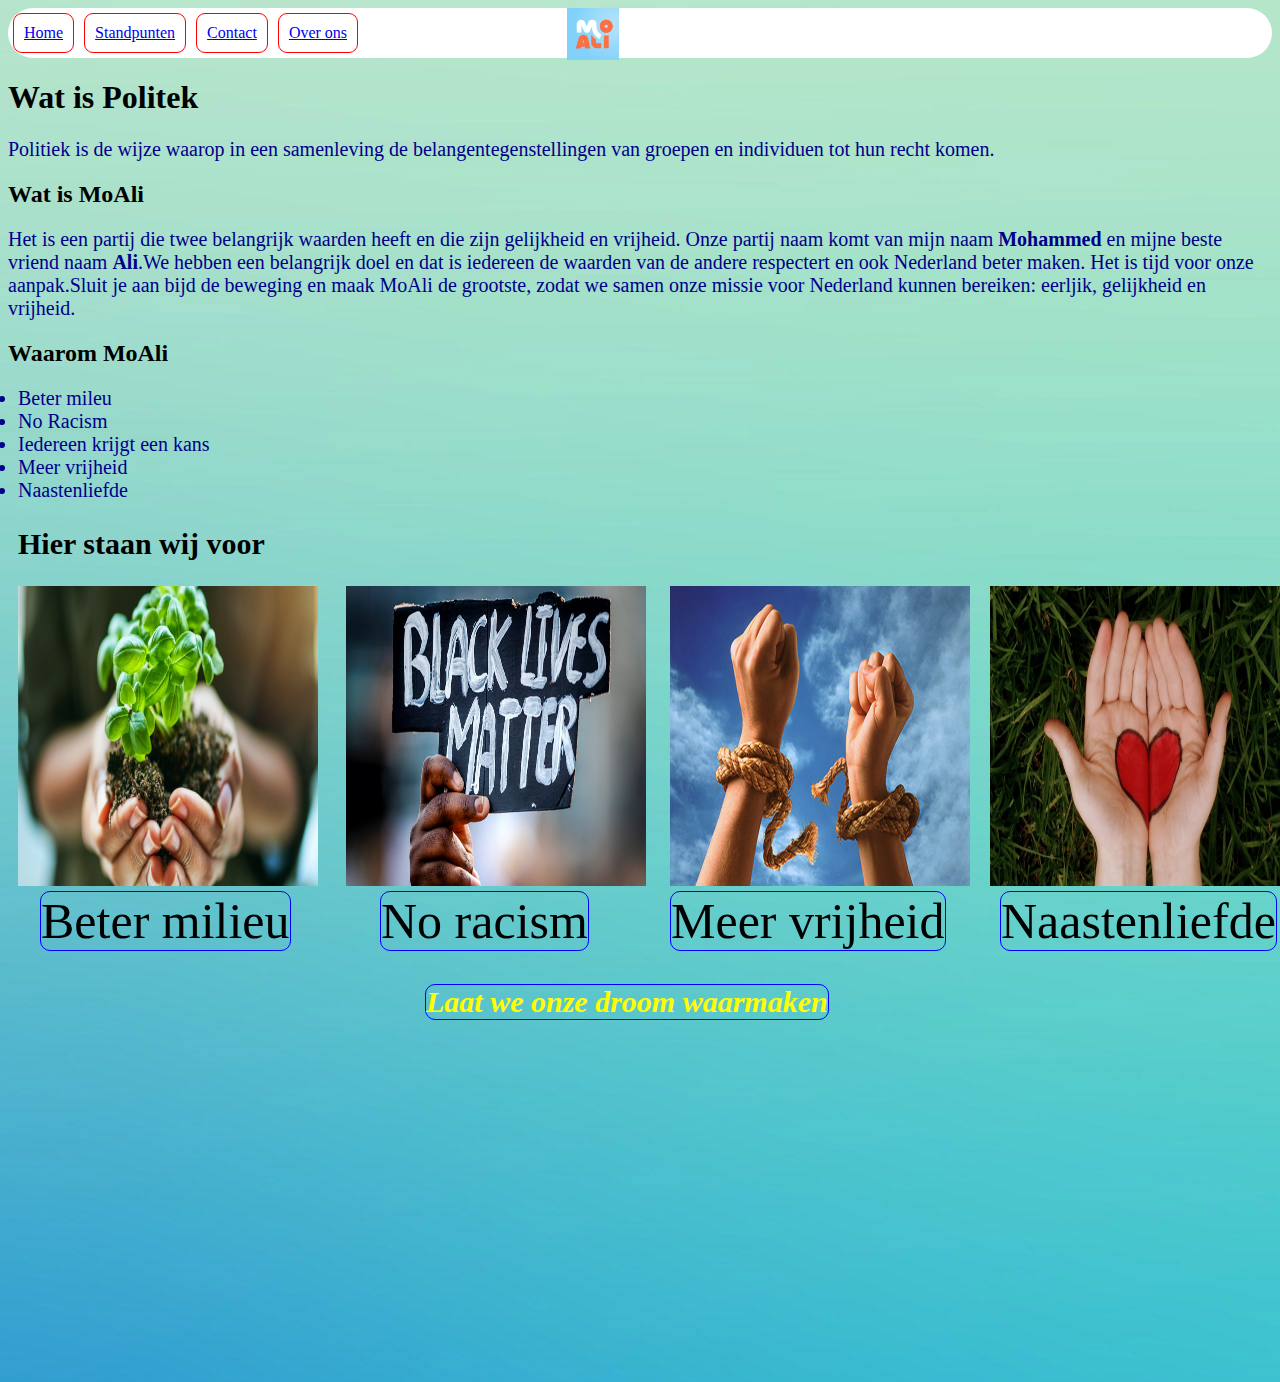
<file: index.html>
<!DOCTYPE html>
<html lang="en" dir="ltr">
  <head>
    <meta charset="utf-8">
    <title>Politek Partijen</title>
    <meta name="viewport" content="width=device-width, initial-scale=1.0">
    <link rel="stylesheet" href="politek.css">
  </head>
  <body>
    <ul id="menu">
      <li><a href="index.html">Home</a></li>
      <li><a href="standpunten.html">Standpunten</a></li>
      <li><a href="contact.html">Contact</a></li>
      <li><a href="overons3.html">Over ons</a></li>
      <li class="recht"><img class="logo" src="../images/lol.jpg" alt="MoAli"></li>
  </ul>
<h1>Wat is Politek</h1>
<p>Politiek is de wijze waarop in een samenleving de belangentegenstellingen van groepen en individuen tot hun recht komen.</p>
<h2 class="MoAli">Wat is MoAli</h2>
<p>Het is een partij die twee belangrijk waarden heeft en die zijn gelijkheid en vrijheid. Onze partij naam komt van mijn naam <strong>Mohammed</strong> en mijne beste vriend naam <strong>Ali</strong>.We hebben een belangrijk doel en dat is iedereen de waarden van de andere respectert en ook Nederland beter maken. Het is tijd voor onze aanpak.Sluit je aan bijd de beweging en maak MoAli de grootste, zodat we samen onze missie voor Nederland kunnen bereiken: eerljik, gelijkheid en vrijheid. </p>
<h2 class="B">Waarom MoAli</h2>
<ul id="waarom">
  <li>Beter mileu</li>
  <li>No Racism</li>
  <li>Iedereen krijgt een kans</li>
  <li>Meer vrijheid</li>
  <li>Naastenliefde</li>
  <h2 class="fotos">Hier staan wij voor</h2>
  <img class="milieu" src="../images/milieu.jpg" alt="milieu">
  <p class="p1">Beter milieu</p>
  <img class="lives" src="../images/lives.jpg" alt="lives">
  <p class="p2">No racism</p>
  <img class="vrijheid" src="../images/vrijheid.jpg" alt="Veijheid">
  <p class="p3">Meer vrijheid</p>
  <img class="Naastenliefde" src="../images/hart.jpg" alt="Naastenliefde">
  <p class="p4">Naastenliefde</p>
  <br></br>
  <br></br>
  <h2 class="droom">Laat we onze droom waarmaken</h2>
  <br></br>
  <br></br>
<iframe class="dream" width="560" height="315" src="https://www.youtube.com/embed/vP4iY1TtS3s" frameborder="0" allow="accelerometer; autoplay; clipboard-write; encrypted-media; gyroscope; picture-in-picture" allowfullscreen></iframe>
</ul>
  </body>
</html>
</file>
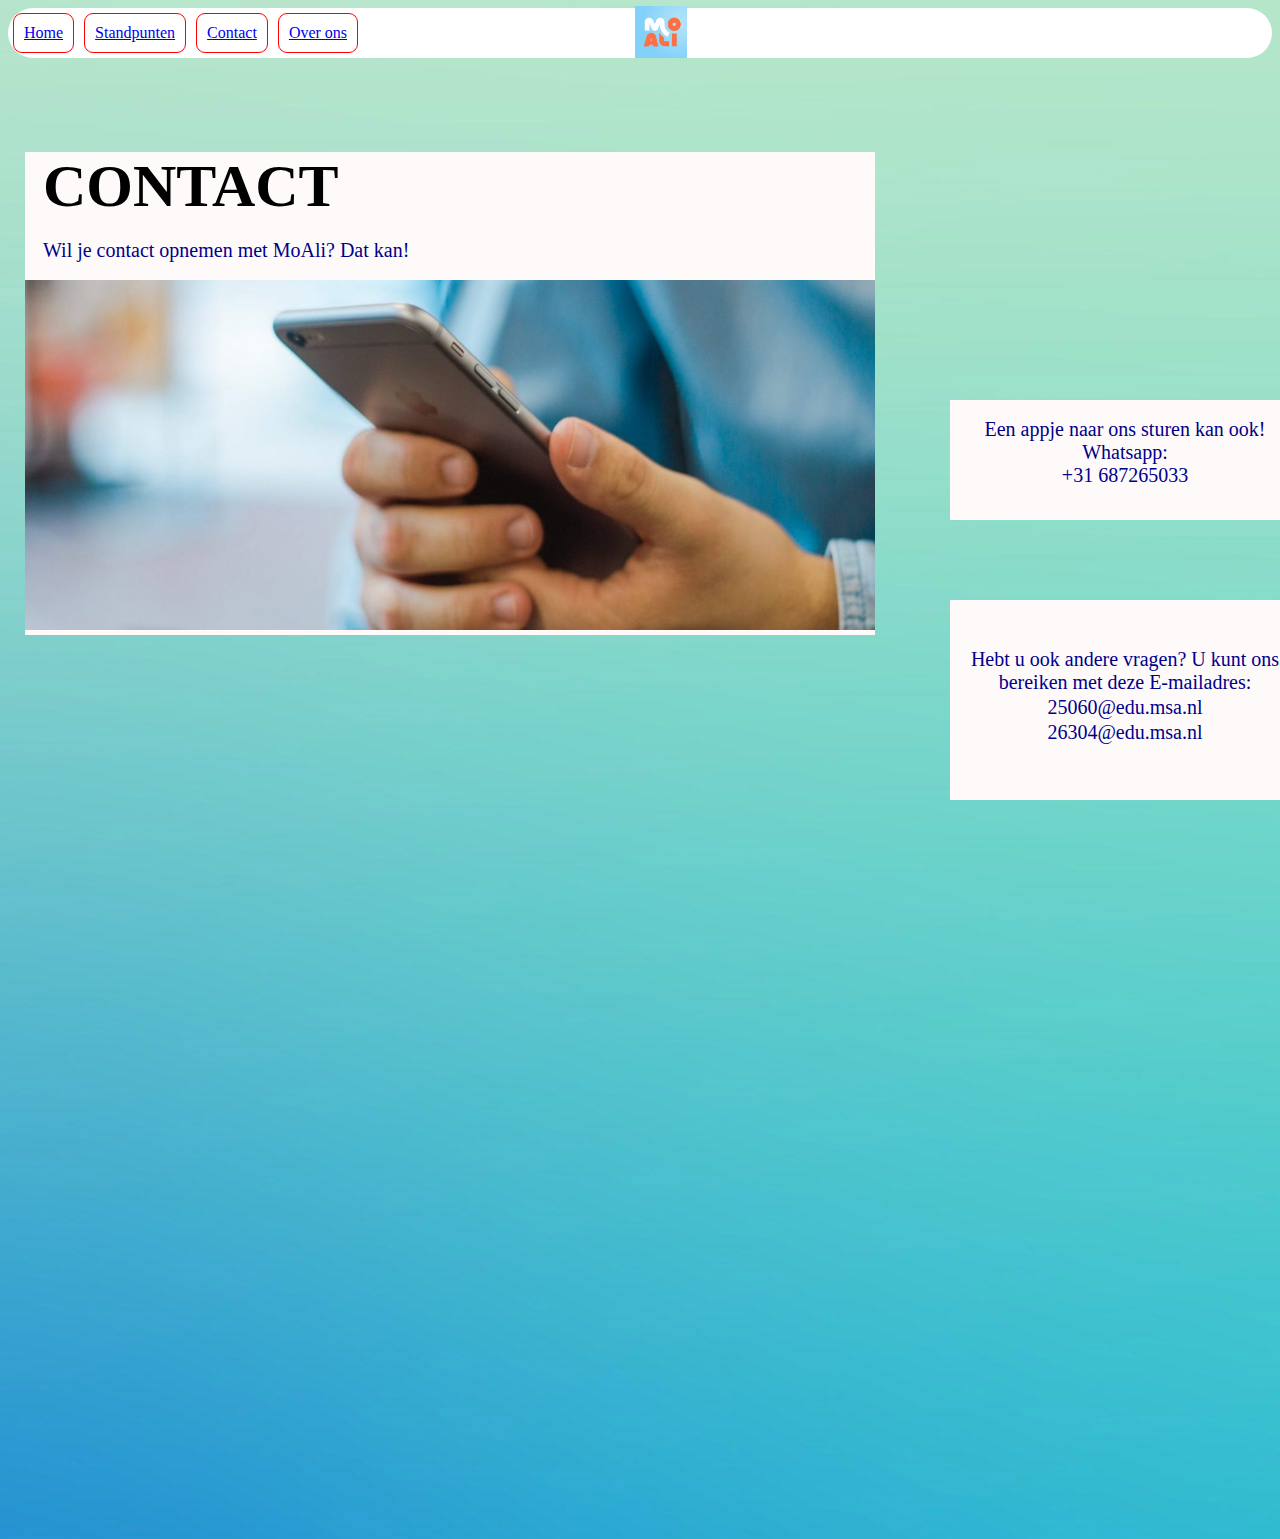
<file: contact.html>
<!DOCTYPE html>
<html lang="en" dir="ltr">
  <head>
    <meta charset="utf-8">
    <link rel="stylesheet" href="politek.css">
    <title>Contact</title>
    <style>
    *{
  margin: 0px;
  padding: 0px
}
body{
  background-image: url('../images/bluegreebb.jpg');
  font-family: Georgia, serif;

}
.c1 {
  width: 850px;
  margin-top: 30px;
  margin-left: 25px;
  background-color: snow;
}

h1 {
  font-size: 60px;
  position: relative;
  left: 18px;
}
#p1 {
  font-size: 20px;
  position: relative;
  left: 18px;
}
.c2 {
background-color: snow;
width: 350px;
height: 120px;
text-align: center;
position: absolute;
bottom: 380px;
left: 950px;
}
.c2 p{
font-size: 20px;

}
.c3 {
background-color: snow;
width: 350px;
height: 200px;
font-size: 20px;
text-align: center;
position: absolute;
bottom: 100px;
left: 950px;
}
.c4 {
position: absolute;
left: 25px;
width: 850px;
}
#menu li{
  display: inline;
  float: left;
  border: 1px solid red;
  padding: 10px;
  margin: 5px;
  border-radius: 9px;

}
#menu{
  background-color: white;
  overflow: hidden;
  margin: 8px;
  padding: 0px;
  border-radius: 100px;
}
#moali {
position: absolute;
bottom: 613px;
left: 630px;
}
.c1 p {

}
.recht{
  position: relative;
bottom: 60px;
left: 635px;
}
.table td{
  color: darkblue;

}

    </style>
  </head>
  <body>
    <div class="menu">
      <ul id="menu">
     <li><a href="index.html">Home</a></li>
     <li><a href="standpunten.html">Standpunten</a></li>
     <li><a href="contact.html">Contact</a></li>
     <li><a href="overons3.html">Over ons</a></li>

 </ul>
 <img class="recht"src="../images/lol.jpg" alt="MoAli" width="52">
    </div>
    <div class="c1">
    <h1 class="lak">CONTACT</h1><br>
    <p id="p1">Wil je contact opnemen met MoAli? Dat kan!</p><br>
    <p><img src="../images/ali1.jpg" width="850" height="350"></p>
 </div>
 <div class="c2">
  <br> <p class="a">Een appje naar ons sturen kan ook!</p>
   <p class="b"> Whatsapp:</p>
   <p class="c">+31 687265033</p>
 </div>
 <div class="c3">
<table class="table">
<tr>
  <td>Hebt u ook andere vragen? U kunt ons bereiken met deze E-mailadres:</td><br><br>
</tr>

<tr>
  <td>25060@edu.msa.nl</td>
</tr>
<tr>
  <td>26304@edu.msa.nl</td>
</tr>
</table>
 </div>
 <div class="c4">
  <iframe width="850px" height= "2000px" src= "https://forms.office.com/Pages/ResponsePage.aspx?id=6d5PNd3_h0KE-I0QjHyl-6O-qE35Bq1KiNLmIMZ_tCdUNkQwRU1BU0RBVUpXU1FUNUVGRlJZREw1Ny4u&embed=true" frameborder= "0" marginwidth= "0" marginheight= "0" style= "border: none; max-width:100%; max-height:100vh" allowfullscreen webkitallowfullscreen mozallowfullscreen msallowfullscreen> </iframe>
 </div>
  </body>
</html>
</file>
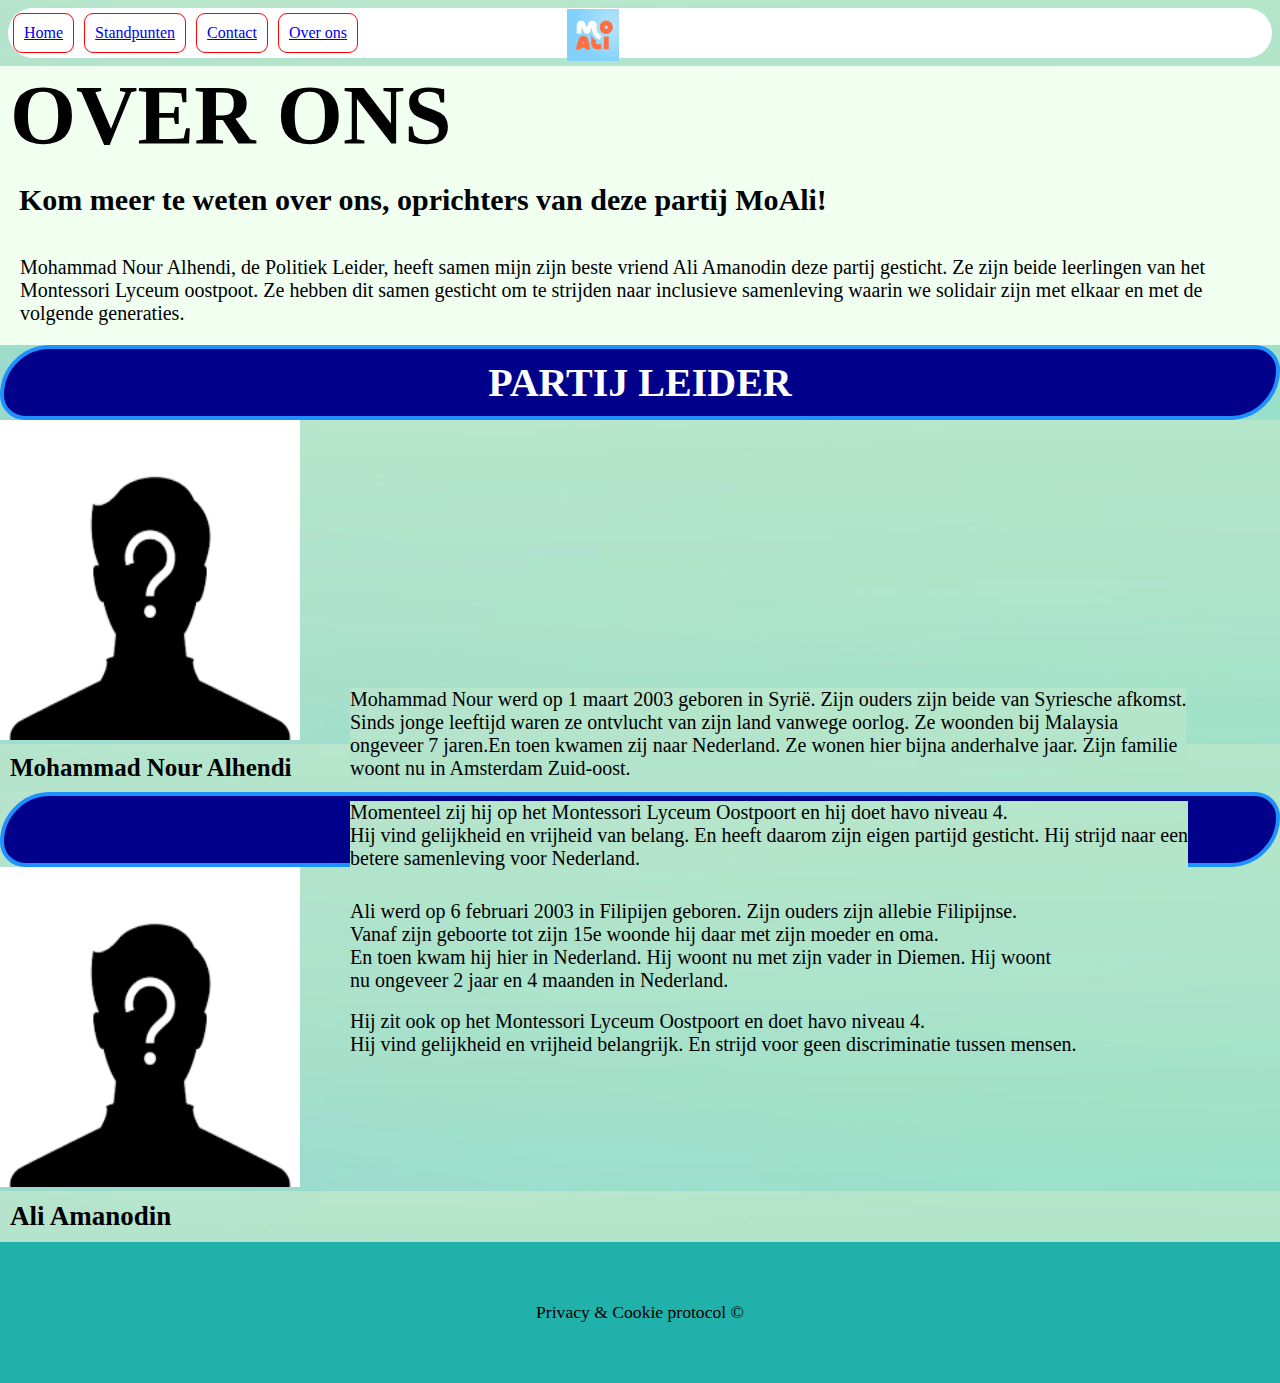
<file: overons3.html>
<!DOCTYPE html>
<html lang="en" dir="ltr">
  <head>
    <meta charset="utf-8">
    <title>Over ons</title>
  </head>
  <style>
  body{
background-image: url('images/bluegreebb.jpg');
font-family: Georgia, serif;

  }
    * {
      margin: 0px;
      padding: 0px;
    }
    h1 {
      color: BLACK;
      font-size: 85px;
      padding: 0px;
    position: relative;
    width: 1000px;
    left: 10px;


    }
  h1:hover {
    color: dodgerblue;
  }
    .p1 {
      background-color: honeydew;

    }
    .p2 p{
      background-image: url('../images/bluegreebb.jpg');

   }
    #pp1 {
      font-size: 30px;
      padding: 19px;
    }
    #pp2 {
      font-size: 20px;
      padding: 10px;
      padding: 20px;

    }
    .p2 h2{
      font-size: 40px;
      padding: 10px;
      background-color: darkblue;
      border: 4px solid dodgerblue;
      border-radius: 200px 100px 200px 100px;
      color: white;
      text-align: center;
       }
    .p2 p {
      color: black;
    }
    .p3 h2{
      font-size: 40px;
      padding: 10px;
      background-color: darkblue;
      border: 4px solid dodgerblue;
      border-radius: 200px 100px 200px 100px;
      color: white;
      text-align: center;
       }
       .p3 {
         background-image: url('../images/bluegreebb.jpg');

       }
    #p2h22 {
      padding: 10px;

    }
    #Mo0 {
      padding: 10px;
      font-size: 25px;
      background-image: url('../images/bluegreebb.jpg');



    }
   #MO1 {
position: absolute;
bottom: 120px;
left: 350px;
font-size: 20px;
}
#MO2 {
position: absolute;
bottom: 30px;
left: 350px;
font-size: 20px;

}
    #A1 {
      padding: 10px;
      font-size: 27px;
      background-image: url('../images/bluegreebb.jpg');



    }

   #A2 {position: absolute;
top: 900px;
left: 350px;
font-size: 20px;
}
#A3{position: absolute;
top: 1010px;
left: 350px;
font-size: 20px;
}

    }
    #Mo0:hover {
      color: red;
      font-size: 28px;

    }
    #A1:hover {
  color: red;
  font-size:28px;
     }
     #moali {
       position: absolute;
       bottom: 612px;
       left: 630px;
     }
     #menu li{
       display: inline;
       float: left;
       border: 1px solid red;
       padding: 10px;
       margin: 5px;
       border-radius: 9px;

     }
     #menu{
       background-color: white;
       overflow: hidden;
       margin: 8px;
       padding: 0px;
       border-radius: 100px;


     }



footer p{
  text-align: center;
  font-weight: normal;
  font-size: 110%;
  color: black;
  background-color: lightseagreen;
  padding: 60px;
}
#menu .logo{
padding: 1px;
width: 52px;
position: absolute;
right: 660px;
top:8px;
}
#menu .recht{
  border: none;

}

  </style>
  <body>
    <div class="menu">
      <ul id="menu">
     <li><a href="index.html">Home</a></li>
     <li><a href="Standpunten.html">Standpunten</a></li>
     <li><a href="contact.html">Contact</a></li>
     <li><a href="overons3.html">Over ons</a></li>
    <li class="recht"><img class="logo" src="../images/lol.jpg" alt="MoAli"></li>

 </ul>


    </div>
    <div class="p1">
      <h1>OVER  ONS</h1>
      <p id="pp1"><strong>Kom meer te weten over ons, oprichters van deze partij MoAli!</strong></p>
      <p id="pp2">Mohammad Nour Alhendi, de Politiek Leider, heeft samen mijn zijn beste vriend Ali Amanodin deze partij gesticht. Ze zijn beide leerlingen van het Montessori Lyceum oostpoot. Ze hebben dit samen gesticht om te strijden naar inclusieve samenleving waarin we solidair zijn met elkaar en met de volgende generaties.</p>
    </div>
    <div class="p2">
      <h2 id="p2h2">PARTIJ LEIDER</h2>
      <p><img src="../images/download.png" width="300" height="320"></p>
      <p id="Mo0"><strong>Mohammad Nour Alhendi</strong></p>
<p id="MO1">Mohammad Nour werd op 1 maart 2003 geboren in Syrië. Zijn ouders zijn beide van Syriesche afkomst.<br>Sinds jonge leeftijd waren ze ontvlucht van zijn land vanwege oorlog. Ze woonden bij Malaysia <br>ongeveer 7 jaren.En toen kwamen zij naar Nederland. Ze wonen hier bijna anderhalve jaar. Zijn familie <br>woont nu in Amsterdam Zuid-oost. </p>
<p id="MO2">Momenteel zij hij op het Montessori Lyceum Oostpoort en hij doet havo niveau 4.<br>Hij vind gelijkheid en vrijheid van belang. En heeft daarom zijn eigen partijd gesticht. Hij strijd naar een <br>betere samenleving voor Nederland.</p>
      </div>
<div class="p3">

      <h2 id="p2h22">VICE VOORZITTER</h2>
      <p ><img src="../images/download.png" width="300" height="320"></p>
      <p id="A1"><strong>Ali Amanodin</strong></p>

<p id="A2">Ali werd op 6 februari 2003 in Filipijen geboren. Zijn ouders zijn allebie Filipijnse.<br>Vanaf zijn geboorte tot zijn 15e woonde hij daar met zijn moeder en oma.<br>En toen kwam hij hier in Nederland. Hij woont nu met zijn vader in Diemen. Hij woont<br>nu ongeveer 2 jaar en 4 maanden in Nederland.</p>
<p id="A3">Hij zit ook op het Montessori Lyceum Oostpoort en doet havo niveau 4.<br>Hij vind gelijkheid en vrijheid belangrijk. En strijd voor geen discriminatie tussen mensen.</p>
   </div>

    <footer class="foot">

    <p>Privacy & Cookie protocol &copy;</p>
    </footer>

  </body>
</html>
</file>
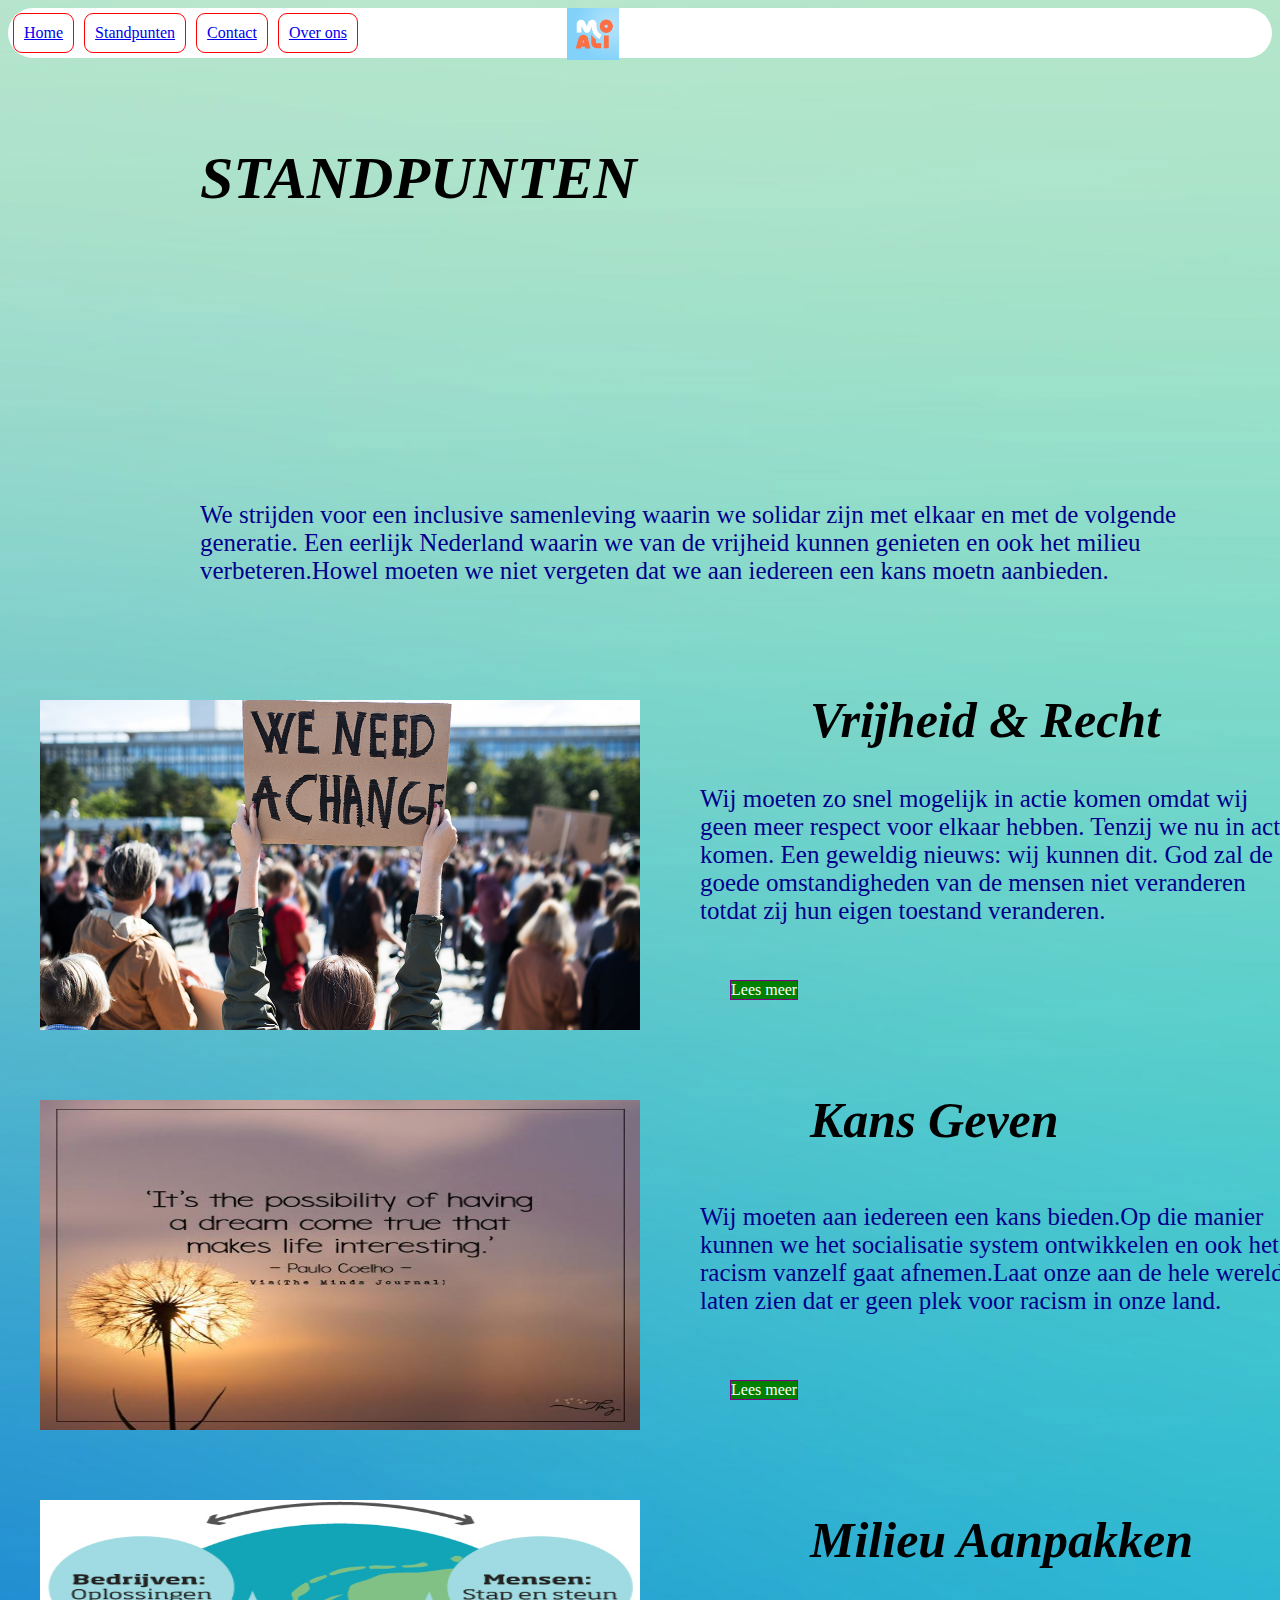
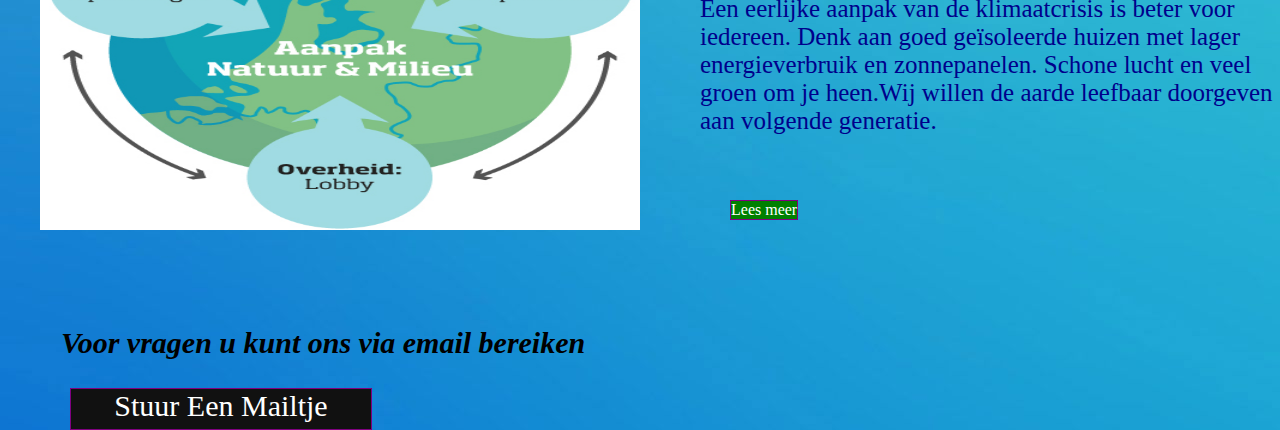
<file: standpunten.html>
<!DOCTYPE html>
<html lang="en" dir="ltr">
  <head>
    <meta charset="utf-8">
    <link rel="stylesheet" href="politek.css">
    <title>Politek Partijen</title>
  </head>
  <body>
    <ul id="menu">
      <li><a href="index.html">Home</a></li>
      <li><a href="standpunten.html">Standpunten</a></li>
      <li><a href="contact.html">Contact</a></li>
      <li><a href="overons3.html">Over ons</a></li>
      <li class="recht"><img class="logo" src="../images/lol.jpg" alt="MoAli"></li>
      <br>

    </br>
    <h1 class="standpunten">STANDPUNTEN</h1>
    <p class="answer">We strijden voor een inclusive samenleving waarin we solidar zijn met elkaar en met de volgende generatie. Een eerlijk Nederland waarin we van de vrijheid kunnen genieten en ook het milieu verbeteren.Howel moeten we niet vergeten dat we aan iedereen een kans moetn aanbieden. </p>
    <img class="change" src="../images/change.jpg" alt="change">
    <h2 class="change1" >Vrijheid & Recht</h2>
    <p class="change2">Wij moeten zo snel mogelijk in actie komen omdat wij geen meer respect voor elkaar hebben.
    Tenzij we nu in actie komen. Een geweldig nieuws: wij kunnen dit. God zal de goede omstandigheden
  van de mensen niet veranderen totdat zij hun eigen toestand veranderen.</p>
 <a class="change3"  href="https://nl.wikipedia.org/wiki/Vrijheid">Lees meer</a>
<img class="kans" src="../images/kans.jpg" alt="kans">
<h2 class="kans1">Kans Geven</h2>
<p class="kans2"> Wij moeten aan iedereen een kans bieden.Op die manier kunnen we het socialisatie system ontwikkelen en ook het racism vanzelf gaat afnemen.Laat onze aan de hele wereld laten zien dat er geen plek voor racism in onze land. </p>
<a class="kans3" href="https://nl.wikipedia.org/wiki/Racisme">Lees meer </a>
<img class="enviroment" src="../images/enviroment.jpg" alt="milieu">
<h2 class="enivroment1 ">Milieu Aanpakken</h2>
<p class="enviroment2" >Een eerlijke aanpak van de klimaatcrisis is beter voor iedereen. Denk aan goed geïsoleerde huizen met lager energieverbruik en zonnepanelen. Schone lucht en veel groen om je heen.Wij willen de aarde leefbaar doorgeven aan volgende generatie. </p>
<a class="enviroment3" href="https://nl.wikipedia.org/wiki/Milieu">Lees meer</a>
 <h3 class="tale">Voor vragen u kunt ons via email bereiken</h3>
 <a class="css-square" href="mailto:26304@edu.msa.nl">Stuur Een Mailtje</a>
<footer>
  
</footer>
  </body>
</html>
</file>
<file: politek.css>
p{
  color:darkblue;
  font-size: 20px;

}

.politek{
  color:darkblue;
  font-size: 20px;


}
body{
  background-image: url("../images/iiiiii.jpg");
  background-repeat: no-repeat;
  font-family: Georgia, serif;



}
h1{
  color:black;
}
.B{
  color:black;
}
#menu li{
  display: inline;
  float: left;
  border: 1px solid red;
  padding: 10px;
  margin: 5px;
  border-radius: 9px;

}
#menu{
  background-color: white;
  overflow: hidden;
  margin: 0px;
  padding: 0px;
  border-radius: 100px;
}
#menu .logo{
padding: 1px;
width: 52px;
position: absolute;
right: 660px;
top:7px;
}
#menu .recht{
  border: none;
}
.MoAli{
  color:black;
}
#waarom{
  color:darkblue;
  margin:10px;
  padding: 0px;
  font-size:20px;
}
.dream{
  position: relative;
  left:380px;
}
.droom{
  color: yellow;
  position: absolute;
  left: 425px;
  border: 1px solid blue;
  border-radius: 10px;
  font-style: italic;
}
.fotos{
  color: black;

}
.milieu{
  width:300px;
  height:300px;
}
.p1{
  color: black;
  position: absolute;
  left: 40px;
  border: 1px solid blue;
  border-radius: 10px;
  font-size:50px;
  margin: 0px;

}
.lives{
position: absolute;
left: 346px;
  width:300px;
  height:300px;
}
.p2{
  color: black;
  position: absolute;
  left: 380px;
  border: 1px solid blue;
  border-radius: 10px;
  font-size:50px;
  margin: 0px;
}
.vrijheid{
  position: absolute;
  left: 670px;
  width:300px;
  height:300px;
}
.p3{
  color: black;
  position: absolute;
  left: 670px;
  border: 1px solid blue;
  border-radius: 10px;
  font-size:50px;
  margin: 0px;
}
.Naastenliefde{
  position: absolute;
  left: 990px;
  width:300px;
  height:300px;
}
.p4{
  color: black;
  position: absolute;
  left: 1000px;
  border: 1px solid blue;
  border-radius: 10px;
  font-size:50px;
  margin: 0px;
}
.standpunten{
color: black;
position:  absolute;
padding: 60px;
left:140px;
font-size: 60px;
font-style: oblique;
text-decoration: unde
}
.standpunten:hover{
  color: darkblue;
}
.answer{
  position: absolute;
  left: 200px;
  bottom: 290px;
font-size: 25px;
}
.change{
  position: absolute;
  left: 40px;
  bottom: -130px;
  width:600px;
  height:330px;
}
.change1{
  color: black;
  position:  absolute;
  padding: 60px;
  left:750px;
  bottom: 50px;
  font-size: 50px;
  font-style: oblique;
}
.change2{
  position: absolute;
  left: 700px;
  bottom: -50px;
font-size: 25px;
}
.change2{
  width: 600px;
}
.change3{
  position: absolute;
  bottom: -100px;
  left: 730px;
  border: 1px solid purple;
  background-color: green;
  color: white;
  text-decoration: none;

}
.kans{
  position: absolute;
  left: 40px;
  bottom: -530px;
  width:600px;
  height:330px;
}
.kans1{
  color: black;
  position:  absolute;
  padding: 60px;
  left:750px;
  bottom: -350px;
  font-size: 50px;
  font-style: oblique;
}
.kans2{
width:600px;
}
.kans2{
  position: absolute;
  left: 700px;
  bottom: -440px;
font-size: 25px;
}
.kans3{
  position: absolute;
  bottom: -500px;
  left: 730px;
  border: 1px solid purple;
  background-color: green;
  color: white;
  text-decoration: none;
}
.enviroment{
  position: absolute;
  left: 40px;
  bottom: -930px;
  width:600px;
  height:330px;
}
.enivroment1{
  color: black;
  position: absolute;
  padding: 60px;
  left:750px;
  bottom: -770px;
  font-size: 50px;
  font-style: oblique;
}
.enviroment2{
  width:600px;
}
.enviroment2{
  position: absolute;
  left: 700px;
  bottom: -860px;
font-size: 25px;
}
.enviroment3{
  position: absolute;
  bottom: -920px;
  left: 730px;
  border: 1px solid purple;
  background-color: green;
  color: white;
  text-decoration: none;

}
.tale{
  width: 550px;
}
.tale{
  color: black;
  position: absolute;
  padding: 60px;
  left:1px;
  bottom: -1150px;
  font-size: 30px;
  font-style: oblique;
}
.css-square{
  position: absolute;
  bottom: -1130px;
  left: 70px;
  border: 1px solid purple;
  background-color: green;
  color: white;
  font-size: 30px;
  text-decoration: none;
  text-align: center;

}
.css-square{
    width: 300px;
    height: 40px;
    background-color: #111;
}
.css-square:hover{
    border-radius: 50px;
    -webkit-transition: border-radius 1.5s ease;
    -moz-transition: border-radius 1.5s ease;
    -o-transition: border-radius 1.5s ease;
    transition: border-radius 1.5s ease;
}
.c1 {
  width: 850px;
  margin-top: 30px;
  margin-left: 25px;
  background-color: snow;
}

.lak h1 {
  font-size: 60px;
  position: relative;
  left: 18px;
}
#p1 {
  font-size: 20px;
  position: relative;
  left: 18px;
}
.c2 {
background-color: snow;
width: 350px;
height: 140px;
text-align: center;
position: absolute;
bottom: 300px;
left: 950px;
}
.a,.b,.c{
  font-size: 20px;
  position:  static;
  bottom: 10px;
}
.c3 {
background-color: snow;
width: 350px;
height: 200px;
font-size: 20px;
text-align: center;
position: absolute;
bottom: 1px;
left: 950px;
}
.c4 {
position: absolute;
left: 25px;
width: 850px;
}
</file>
